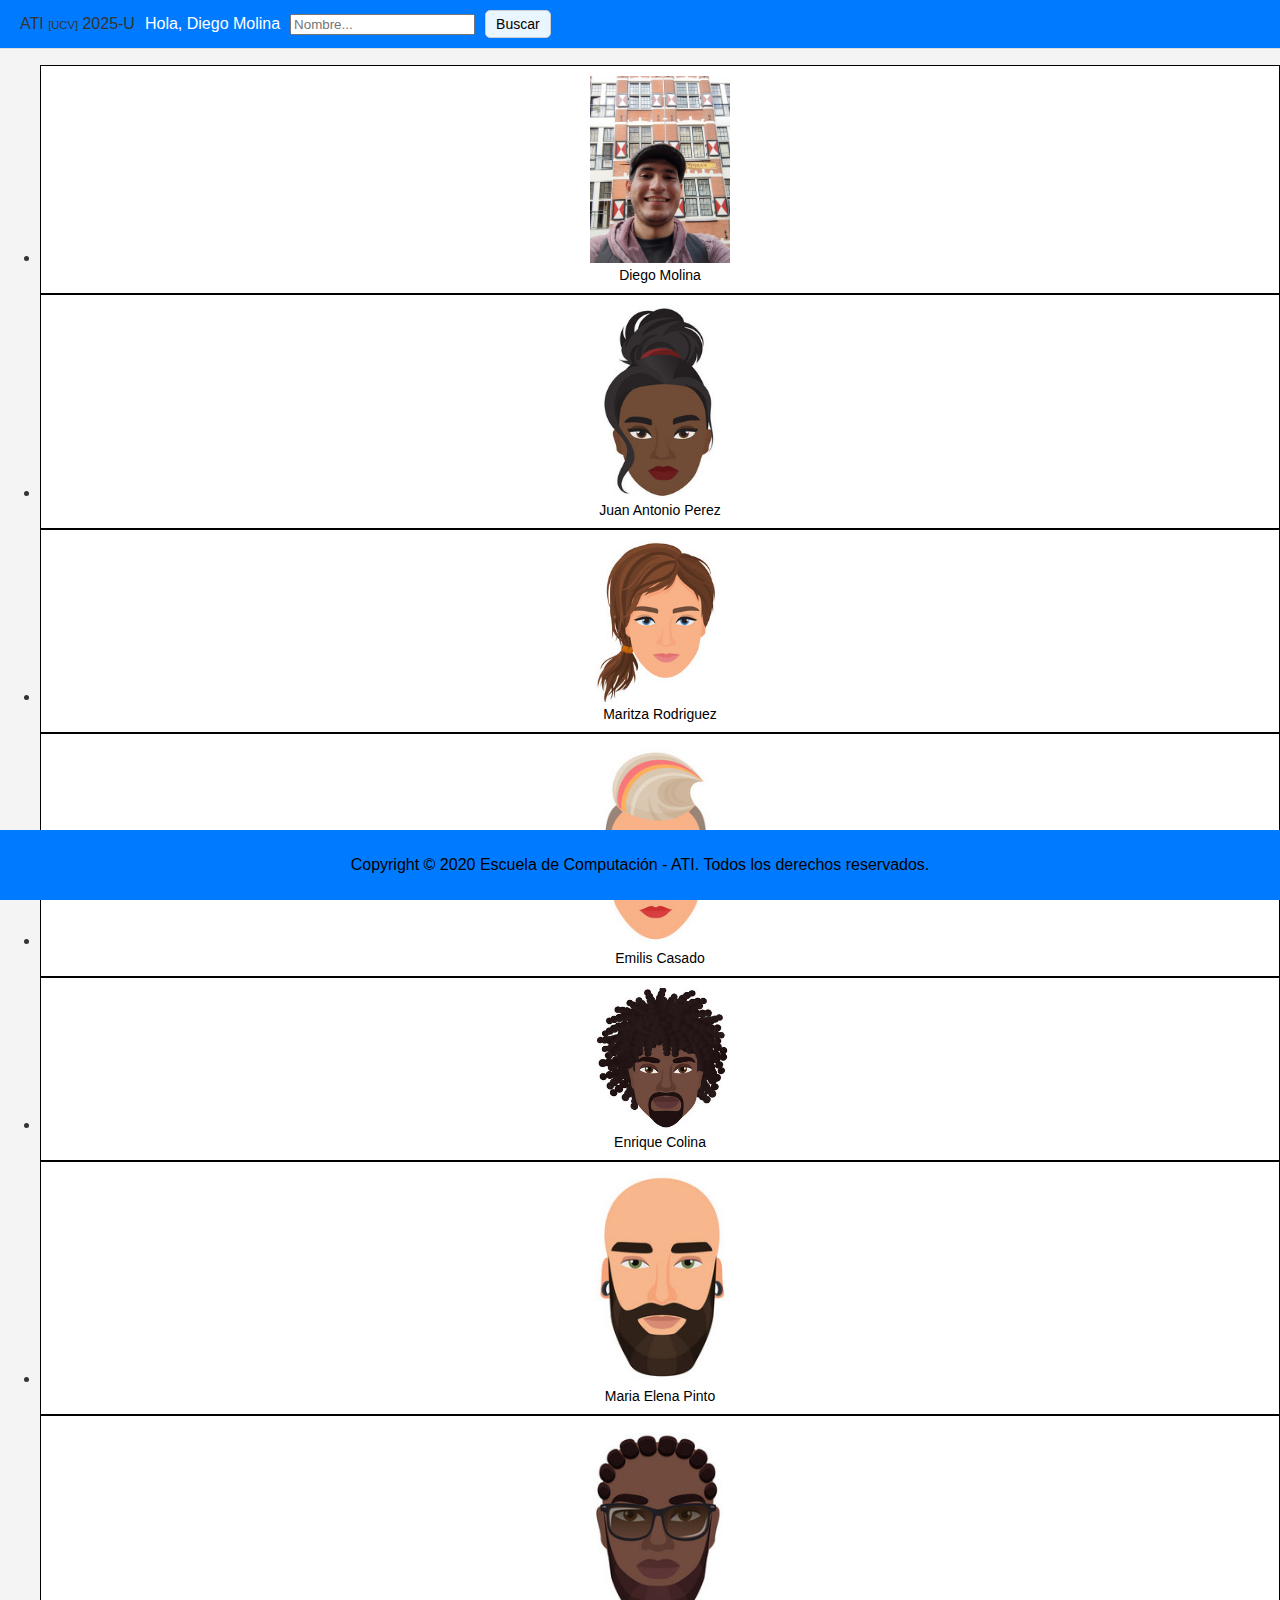
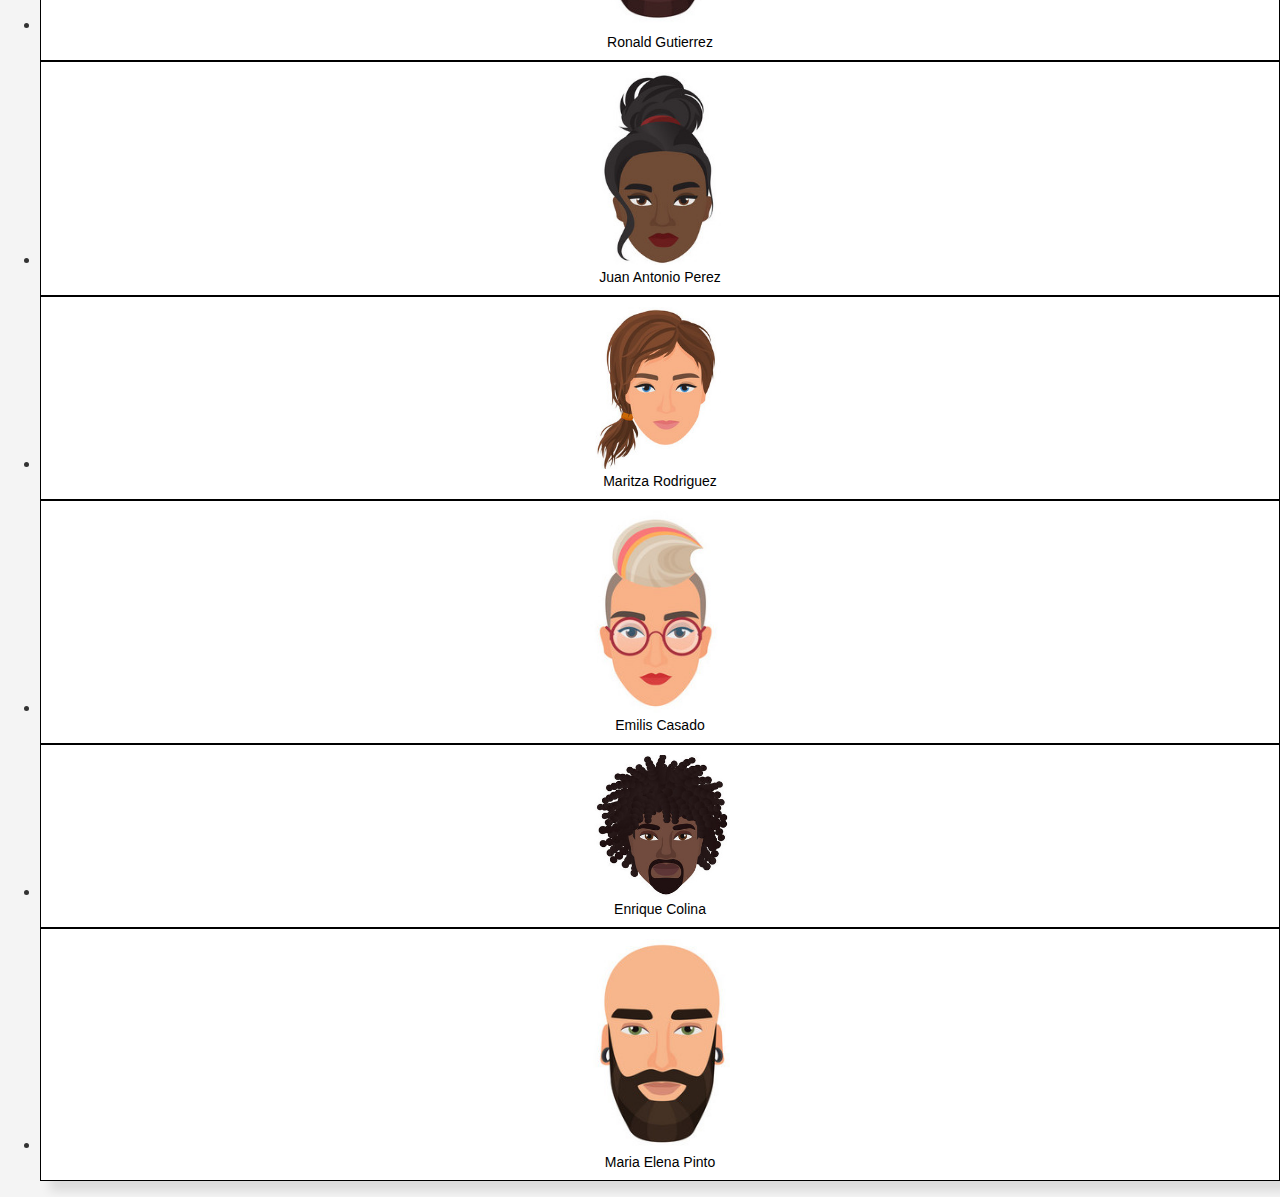
<file: index.html>
<!DOCTYPE html>
<html lang="es">
<head>
    <meta charset="UTF-8">
    <meta name="viewport" content="width=device-width, initial-scale=1.0">
    <title>ATI[UCV] 2025-1</title>
    <link rel="stylesheet" href="style.css">
</head>
<body class="perfiles">
    <header>
        <nav class="header-nav">
            <div class="header-title">ATI <span style="font-size: 0.7em;">[UCV]</span> 2025-U</div>
            <ul class="header-menu">
                <li class="menu-item">
                    Hola, Diego Molina
                </li>
                <li class="menu-item">
                    <input type="text" placeholder="Nombre..." class="header-input">
                </li>
                <li class="menu-item">
                    <button class="header-button">Buscar</button>
                </li>
            </ul>
        </nav>
    </header>

    <section>
        <ul class="grid-container">
            <!-- Primera fila -->
            <li class="grid-item">
                <img src="27607013.jpg" alt="Maria Paula Hernero">
                <p>Diego Molina</p>
            </li>
            <li class="grid-item">
                <img src="dummy1/dummy.jpg" alt="Juan Antonio Perez">
                <p>Juan Antonio Perez</p>
            </li>
            <li class="grid-item">
                <img src="dummy2/dummy.jpg" alt="Maritza Rodriguez">
                <p>Maritza Rodriguez</p>
            </li>
            <li class="grid-item">
                <img src="dummy3/dummy.jpg" alt="Emilis Casado">
                <p>Emilis Casado</p>
            </li>

            <!-- Segunda fila -->
            <li class="grid-item">
                <img src="dummy4/dummy.jpg" alt="Enrique Colina">
                <p>Enrique Colina</p>
            </li>
            <li class="grid-item">
                <img src="dummy5/dummy.jpg" alt="Maria Elena Pinto">
                <p>Maria Elena Pinto</p>
            </li>
            <li class="grid-item">
                <img src="dummy6/dummy.jpg" alt="Ronald Gutierrez">
                <p>Ronald Gutierrez</p>
            </li>
            <li class="grid-item">
                <img src="dummy1/dummy.jpg" alt="Juan Antonio Perez">
                <p>Juan Antonio Perez</p>
            </li>

            <!-- Tercera fila -->
            <li class="grid-item">
                <img src="dummy2/dummy.jpg" alt="Maritza Rodriguez">
                <p>Maritza Rodriguez</p>
            </li>
            <li class="grid-item">
                <img src="dummy3/dummy.jpg" alt="Emilis Casado">
                <p>Emilis Casado</p>
            </li>
            <li class="grid-item">
                <img src="dummy4/dummy.jpg" alt="Enrique Colina">
                <p>Enrique Colina</p>
            </li>
            <li class="grid-item">
                <img src="dummy5/dummy.jpg" alt="Maria Elena Pinto">
                <p>Maria Elena Pinto</p>
            </li>
        </ul>
    </section>

    <footer>
        <p>Copyright © 2020 Escuela de Computación - ATI. Todos los derechos reservados.</p>
    </footer>
</body>
</body>
</html>
</file>
<file: style.css>
@keyframes animation {
    0% {
        background-color: rgb(255, 255, 255);
        scale: 100%;
      }
    100% {
        background-color: #99c5dd;
        scale: 110%;
        transform: rotate(10deg);
      }
 
  }


body {
    margin: 0;
    padding: 0;
    box-sizing: border-box;
    font-family: Arial, sans-serif;
    background-color: #f4f4f4;
    color: #333;
}

header {
    background-color: #007bff;
    border-bottom: 1px solid #ddd;
    padding: 10px 20px;
    align-items: center;
    
}

.header-nav {
    display: flex;
    gap: 10px;
    align-items: center;
}

#header-title {
    font-weight: bold;
    color: #ffffff;
}

.header-menu {
    list-style: none;
    color: #ffffff;
    display: flex;
    gap: 10px;
    padding-inline-start: 0px;
    margin: 0;
}

.menu-item {
    display: flex;
    align-items: center;
}

#header-input {
    padding: 5px 10px;
    border: 1px solid #ccc;
    border-radius: 5px;
    font-size: 14px;
}

.header-button {
    padding: 5px 10px;
    background-color: #e9f5ff;
    border: 1px solid #ccc;
    border-radius: 5px;
    font-size: 14px;
    cursor: pointer;
}

#profiles-container {
    display: grid;
    grid-template-columns: repeat(5, 1fr);
    gap: 20px;
    padding: 20px;
    list-style: none;
    
}

.grid-item {
    align-items: center;
    background-color: #fff;
    border: 1px solid #000;
    text-align: center;
    padding: 10px;
    box-shadow: 10px 10px 10px rgb(0, 0, 0,0.1);
}

.grid-item p {
    margin-top: 10px;
    font-size: 14px;
    margin: 0;
    color: #000;
}

.grid-item:hover{
    animation-name: animation;
    animation-duration: 2s;
    animation-fill-mode: forwards
}
.grid-item img {
    width: 140px;
    height: auto;
}

footer {
    background-color: #007bff;
    color: #000000;
    text-align: center;
    padding: 10px 0;
    position: fixed;
    bottom: 0;
    width: 100%;
}

.container_2 {
    margin: auto;
    padding: 10px;
    border: 2px solid #000;
    background-color: #ffff;
    box-shadow: 10px 10px 10px rgb(0, 0, 0);
    
}
#container_1 {
    display: flex;
}

.info {
    font-size: 16px;
    line-height: 1.6;
}
.profile-image-1 {
    width: 240px;
    border: 3px solid #6e0505;
    border-top-left-radius: 30px; 
}

.profile-image-2 {
    display: none;
    width: auto;
    height: auto;
    border: 3px solid #6e0505;
    border-top-left-radius: 30px; 
}

h1 {
    color: #007bff;
    font-size: 35px;
}
.description {
    font-size: 16px;
    line-height: 1.6;
    margin-bottom: 20px;
    font-style: italic;
}

.profile-container{
    display: flex;
}

a:active {
    color: red !important;
}

#barra{
    display: flex;
    align-items: center;
}

#buscador{
    padding: 5px;
    margin-right: 10px;
    border: 1px solid #ccc;
    border-radius: 4px;
}

.no-results {
    width: 100%;
    text-align: center;
    font-size: 18px;
    color: #007bff; 
    margin-top: 50px;
    font-weight: bold;
    padding: 20px;
}

@media (min-width: 0px) and (max-width: 480px) {
    #profiles-container {
        grid-template-columns: repeat(1, 1fr);       
    }
    .header-input {
        width: 108px;
    }
    .profile-image-1 {
        display: none;
    }
    .profile-image-2{
        display: flex;
    }
    #container_1 {
        display: block;
    }
    .header-input {
        padding: 5px 3px;
        
    }
}

@media (min-width: 481px) and (max-width: 768px) {
    #profiles-container {
        grid-template-columns: repeat(2, 1fr);       
    }
    .header-input {
        width: 108px;
    }
    .profile-image-1 {
        display: none;
    }
    .profile-image-2{
        display: flex;
        height: 400px;
    }

}

@media (min-width: 769px) and (max-width: 1024px) {
    #profiles-container {
        grid-template-columns: repeat(3, 1fr);       
    }
    .profile-image-1 {
        display: none;
    }
    .profile-image-2{
        height: auto;
        display: flex;
    }
    .container_2{
        margin:0px
    }
}

@media (min-width: 1024px) and (max-width: 1200px) {
    #profiles-container {
        grid-template-columns: repeat(4, 1fr);       
    }
}
</file>
